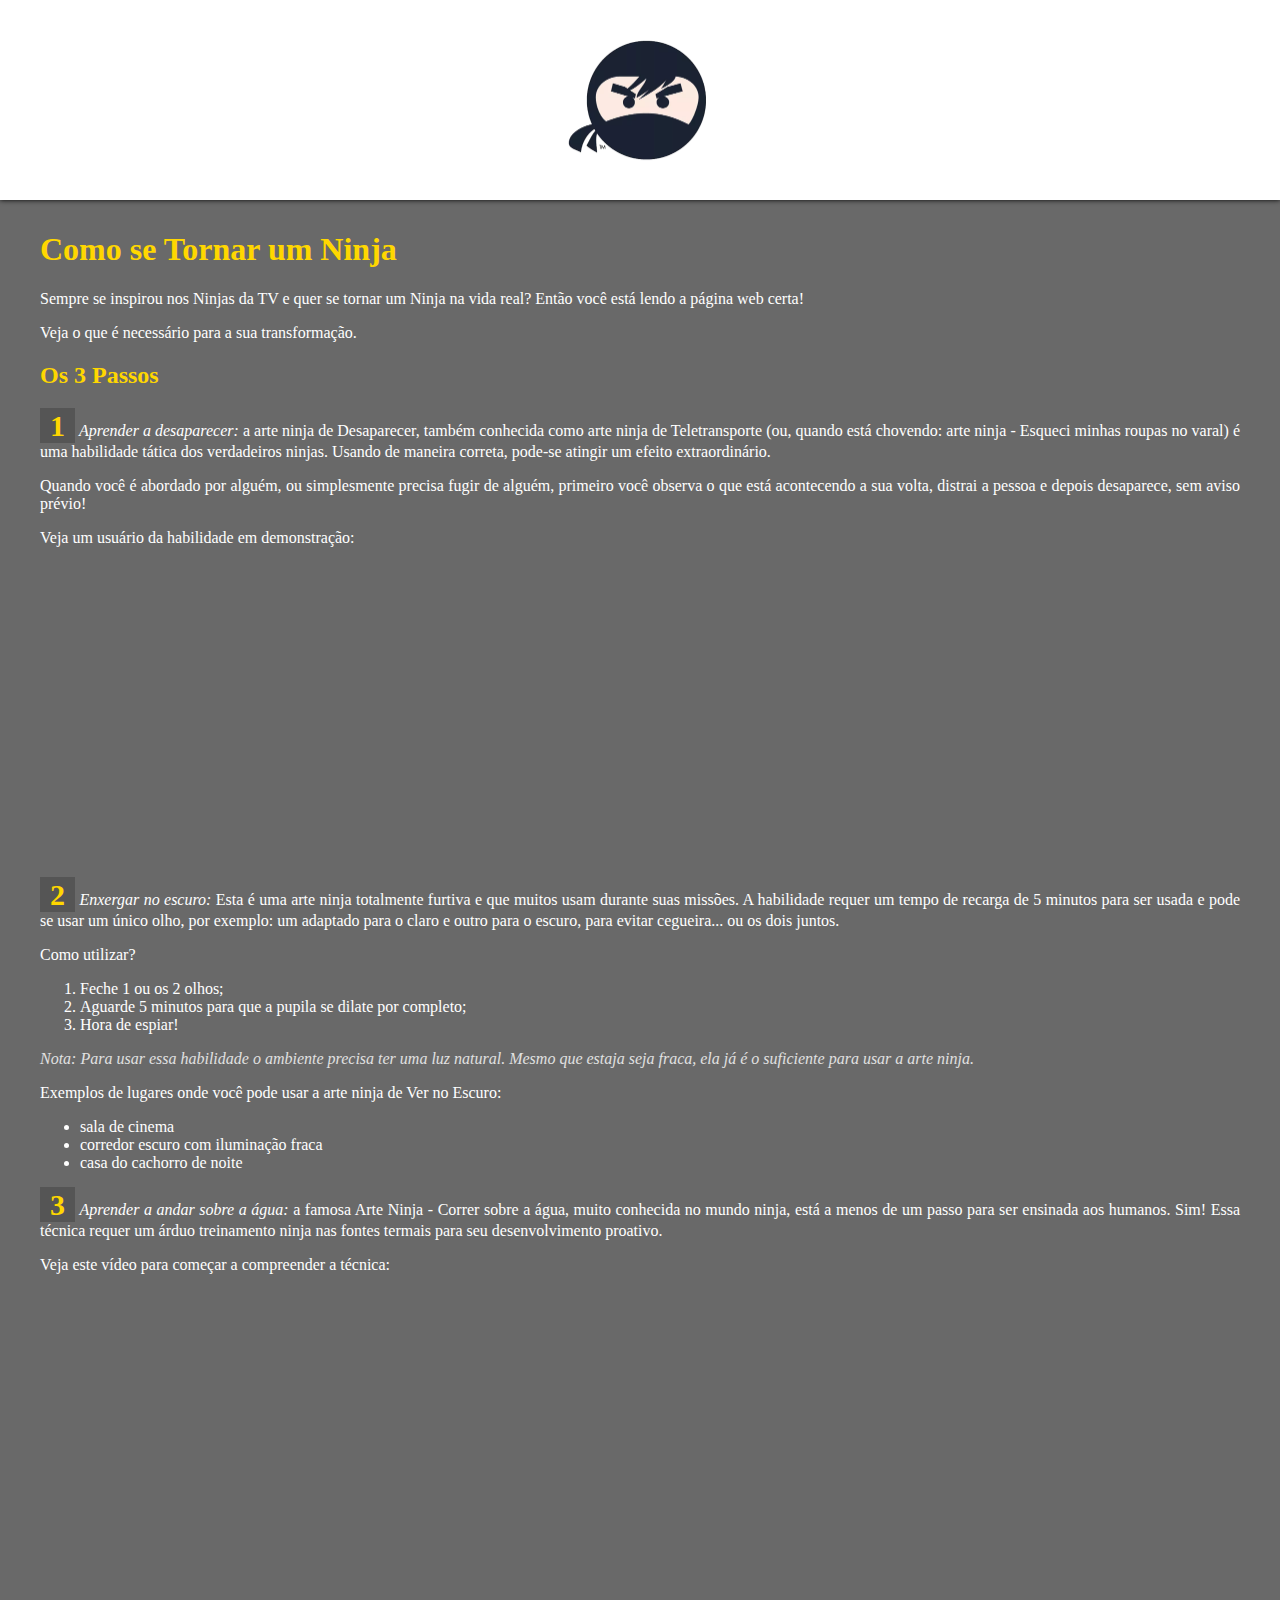
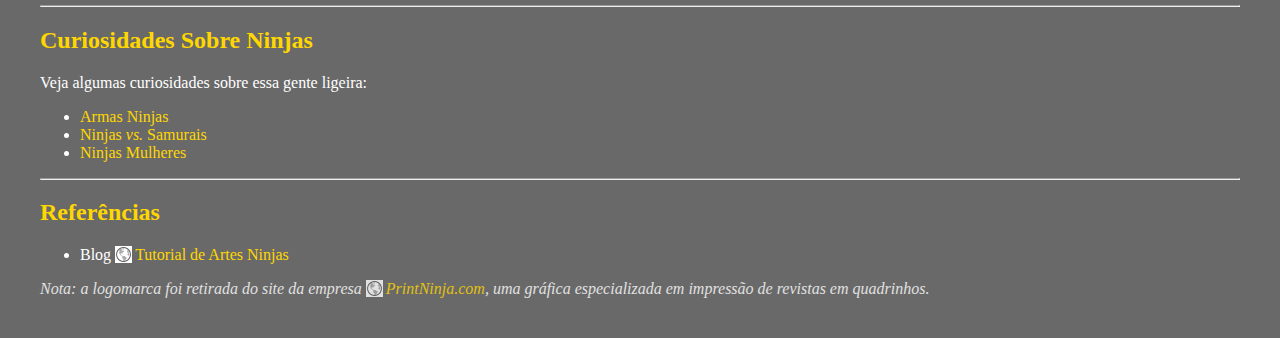
<file: index.html>
<!DOCTYPE html>
<html lang="pt">
<head>
  <meta charset="UTF-8">
  <title>Ninjas</title>
  <link rel="stylesheet" href="css/style.css">
</head>
<body>
  <header><img id="logo" src="img/print-ninja-logo.png" alt="Logo da Gráfica PrintNinja mostrando um desenho no estilo cartoon de um ninja" /></header>
  <section class="content">
  <h1>Como se Tornar um Ninja</h1>
  <p>Sempre se inspirou nos Ninjas da TV e quer se tornar um Ninja na vida
    real? Então você está lendo a página web certa!</p>
    <p>Veja o que é necessário para a sua transformação.</p>

    <h2>Os 3 Passos</h2>
    <p><strong>1</strong> <em>Aprender a desaparecer:</em>
      a arte ninja de Desaparecer, também conhecida como arte ninja de
      Teletransporte (ou, quando está chovendo: arte ninja - Esqueci minhas
      roupas no varal) é uma habilidade tática dos verdadeiros ninjas.
      Usando de maneira correta, pode-se atingir um efeito extraordinário.
    </p>
    <p>
      Quando você é abordado por alguém, ou simplesmente precisa fugir de alguém,
      primeiro você observa o que está acontecendo a sua volta, distrai a pessoa
      e depois desaparece, sem aviso prévio!
    </p>
    <p>Veja um usuário da habilidade em demonstração:
      <iframe width="420" height="315" src="https://www.youtube.com/embed/roNvPhQeOcc" frameborder="0" allowfullscreen></iframe>
    </p>

    <p><strong>2</strong> <em>Enxergar no escuro:</em>
      Esta é uma arte ninja totalmente furtiva e que muitos usam durante suas
      missões. A habilidade requer um tempo de recarga de 5 minutos para ser
      usada e pode se usar um único olho, por exemplo: um adaptado para o claro
      e outro para o escuro, para evitar cegueira... ou os dois juntos.
    </p>
    <p>
      Como utilizar?
      <ol>
        <li>Feche 1 ou os 2 olhos;</li>
        <li>Aguarde 5 minutos para que a pupila se dilate por completo;</li>
        <li>Hora de espiar!</li>
      </ol>
      <em class="note">
        Nota: Para usar essa habilidade o ambiente precisa ter uma luz natural.
        Mesmo que estaja seja fraca, ela já é o suficiente para usar a arte ninja.
      </em>
    </p>
    <p>Exemplos de lugares onde você pode usar a arte ninja de Ver no Escuro:
      <ul>
        <li>sala de cinema</li>
        <li>corredor escuro com iluminação fraca</li>
        <li>casa do cachorro de noite</li>
      </ul>
    </p>

    <p><strong>3</strong> <em>Aprender a andar sobre a água:</em>
      a famosa Arte Ninja - Correr sobre a água, muito conhecida no mundo ninja,
      está a menos de um passo para ser ensinada aos humanos. Sim! Essa técnica
      requer um árduo treinamento ninja nas fontes termais para seu
      desenvolvimento proativo.
    </p>
    <p>
      Veja este vídeo para começar a compreender a técnica:
      <iframe width="560" height="315" src="https://www.youtube.com/embed/OF4UDsc8eV4" frameborder="0" allowfullscreen></iframe>
    </p>

    <hr>
    <h2>Curiosidades Sobre Ninjas</h2>
      <p>Veja algumas curiosidades sobre essa gente ligeira:</p>
      <ul>
        <li><a href="curiosidades.html#armas-ninjas">Armas Ninjas</a></li>
        <li><a href="curiosidades.html#ninjas-vs-samurais">Ninjas <em>vs.</em> Samurais</a></li>
        <li><a href="curiosidades.html#ninjas-mulheres">Ninjas Mulheres</a></li>
      </ul>
    <hr>
    <h2>Referências</h2>
    <ul>
      <li>Blog <a href="http://minjasam.blogspot.com.br/">Tutorial de Artes Ninjas</a></li>
    </ul>
    <em class="note">Nota: a logomarca foi retirada do site da empresa <a href="http://www.printninja.com/">PrintNinja.com</a>, uma gráfica especializada em impressão de revistas em quadrinhos.</em>
    </section>
  </body>
  </html>
</file>
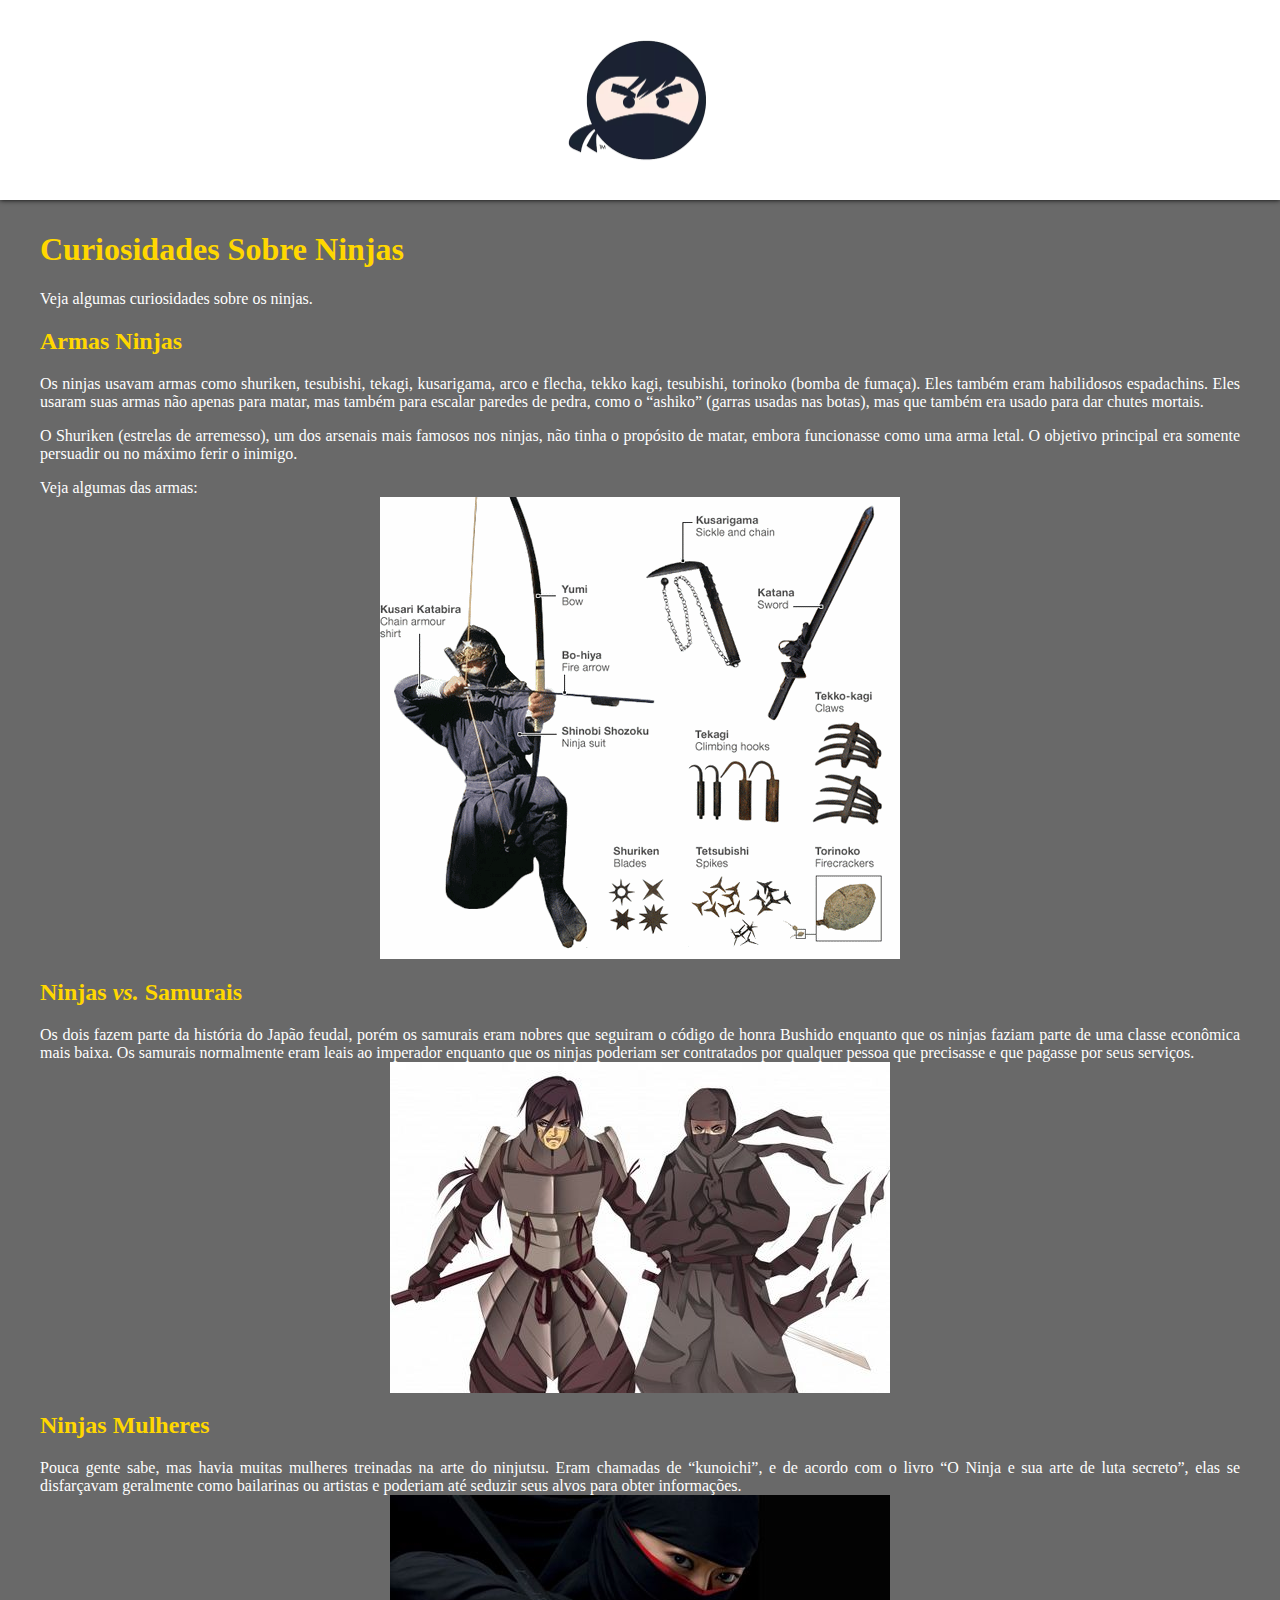
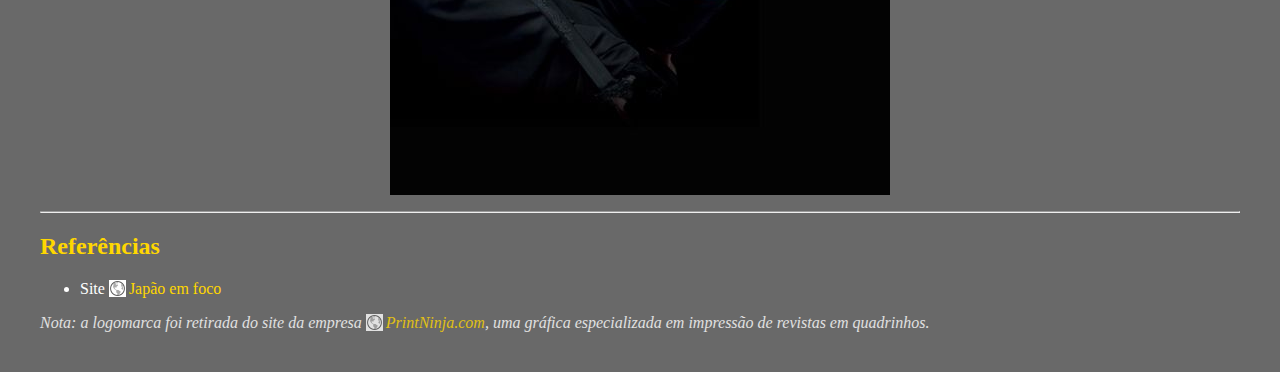
<file: curiosidades.html>
<!DOCTYPE html>
<html lang="pt">
<head>
  <meta charset="UTF-8">
  <title>Ninjas</title>
  <link rel="stylesheet" href="css/style.css">
</head>
<body>
  <header><img id="logo" src="img/print-ninja-logo.png" alt="Logo da Gráfica PrintNinja mostrando um desenho no estilo cartoon de um ninja" /></header>
  <section class="content"><h1>Curiosidades Sobre Ninjas</h1>
  <p>Veja algumas curiosidades sobre os ninjas.</p>

  <h2 id="armas-ninjas">Armas Ninjas</h2>
  <p>Os ninjas usavam armas como shuriken, tesubishi, tekagi, kusarigama, arco
    e flecha, tekko kagi, tesubishi, torinoko (bomba de fumaça). Eles também
    eram habilidosos espadachins. Eles usaram suas armas não apenas para matar,
    mas também para escalar paredes de pedra, como o “ashiko” (garras usadas
    nas botas), mas que também era usado para dar chutes mortais.
  </p>
  <p>O Shuriken (estrelas de arremesso), um dos arsenais mais famosos nos
    ninjas, não tinha o propósito de matar, embora funcionasse como uma
    arma letal. O objetivo principal era somente persuadir ou no máximo
    ferir o inimigo.
  </p>
  <p>
    Veja algumas das armas: <img src="img/armas-dos-ninjas.gif" alt="Uma foto com várias armas dos ninjas" />
  </p>

  <h2 id="ninjas-vs-samurais">Ninjas <em>vs.</em> Samurais</h2>
  <p>
      Os dois fazem parte da história do Japão feudal, porém os samurais eram
      nobres que seguiram o código de honra Bushido enquanto que os ninjas
      faziam parte de uma classe econômica mais baixa. Os samurais normalmente
      eram leais ao imperador enquanto que os ninjas poderiam ser contratados
      por qualquer pessoa que precisasse e que pagasse por seus serviços.

      <img src="img/ninja-versus-samurai.jpg" alt="Um desenho representando a vestimenta de um ninja e a de um samurai" />
  </p>

  <h2 id="ninjas-mulheres">Ninjas Mulheres</h2>
  <p>
    Pouca gente sabe, mas havia muitas mulheres treinadas na arte do ninjutsu.
    Eram chamadas de “kunoichi”, e de acordo com o livro “O Ninja e sua arte
    de luta secreto”, elas se disfarçavam geralmente como bailarinas ou
    artistas e poderiam até seduzir seus alvos para obter informações.

    <img src="img/ninjas-mulheres.jpg" alt="Uma foto de uma mulher ninja">
  </p>

  <hr>
  <h2>Referências</h2>
  <ul>
    <li>Site <a href="http://www.japaoemfoco.com/20-curiosidades-sobre-os-ninjas/">Japão em foco</a></li>
  </ul>
  <em class="note">Nota: a logomarca foi retirada do site da empresa <a href="http://www.printninja.com/">PrintNinja.com</a>, uma gráfica especializada em impressão de revistas em quadrinhos.</em>
</section>
</body>
</html>
</file>
<file: css/style.css>
html, body {
    height:100%;
    padding:0;
    margin:0;
}

#logo {
    position:relative;
    width:200px;
    margin:0 auto;
    display:block;
    height:132.5px;
    top:33.75px;

    -webkit-transition-duration: 0.2s;
    -moz-transition-duration: 0.2s;
    -o-transition-duration: 0.2s;
    transition-duration: 0.2s;

    -webkit-transition-property: opacity;
    -moz-transition-property: opacity;
    -o-transition-property: opacity;
    transition-property: opacity;

    overflow:hidden;
}

#logo:hover {
  /*-webkit-transform:rotate(360deg);
  -moz-transform:rotate(360deg);
  -o-transform:rotate(360deg);*/
    opacity:0;
}

iframe, img {
    display:block;
    margin:0 auto;
}

body {
    font-family:"Segoe UI";
    background-color:#696969;
    color:white;
}

h1 {
    font-family:"Palatino Linotype";
    color:#FFD700;
}

h2 {
    font-family:"Palatino Linotype";
    color:#FFD700;
}

a {
    text-decoration:none;
}

a:link {
    color:#FFD700;
}

a:visited {
    color:#DAA520;
}

a:hover {
    font-size:102%;
    transition-duration:0.4s;
    transition-property:color;
    color:yellow;
}

a:active {
    color:white;
    padding-top: 2px;
}

strong {
    color:#FFD700;
    font-size:30px;
    background-color:#555555;
    padding:1px 10px;
}

.note {
  opacity: 0.8;
}

a[href^="http"] {
    background-image:url("../img/globo.png");
    background-repeat:no-repeat;
    padding-left:20px;
}

header {
    height:200px;
    background-color:white;
    padding:0;
    margin:0;
    box-shadow:0 0 5px black;
}

.content {
    padding:40px;
    padding-top:10px;
}

p {
    text-align:justify;
}
</file>
